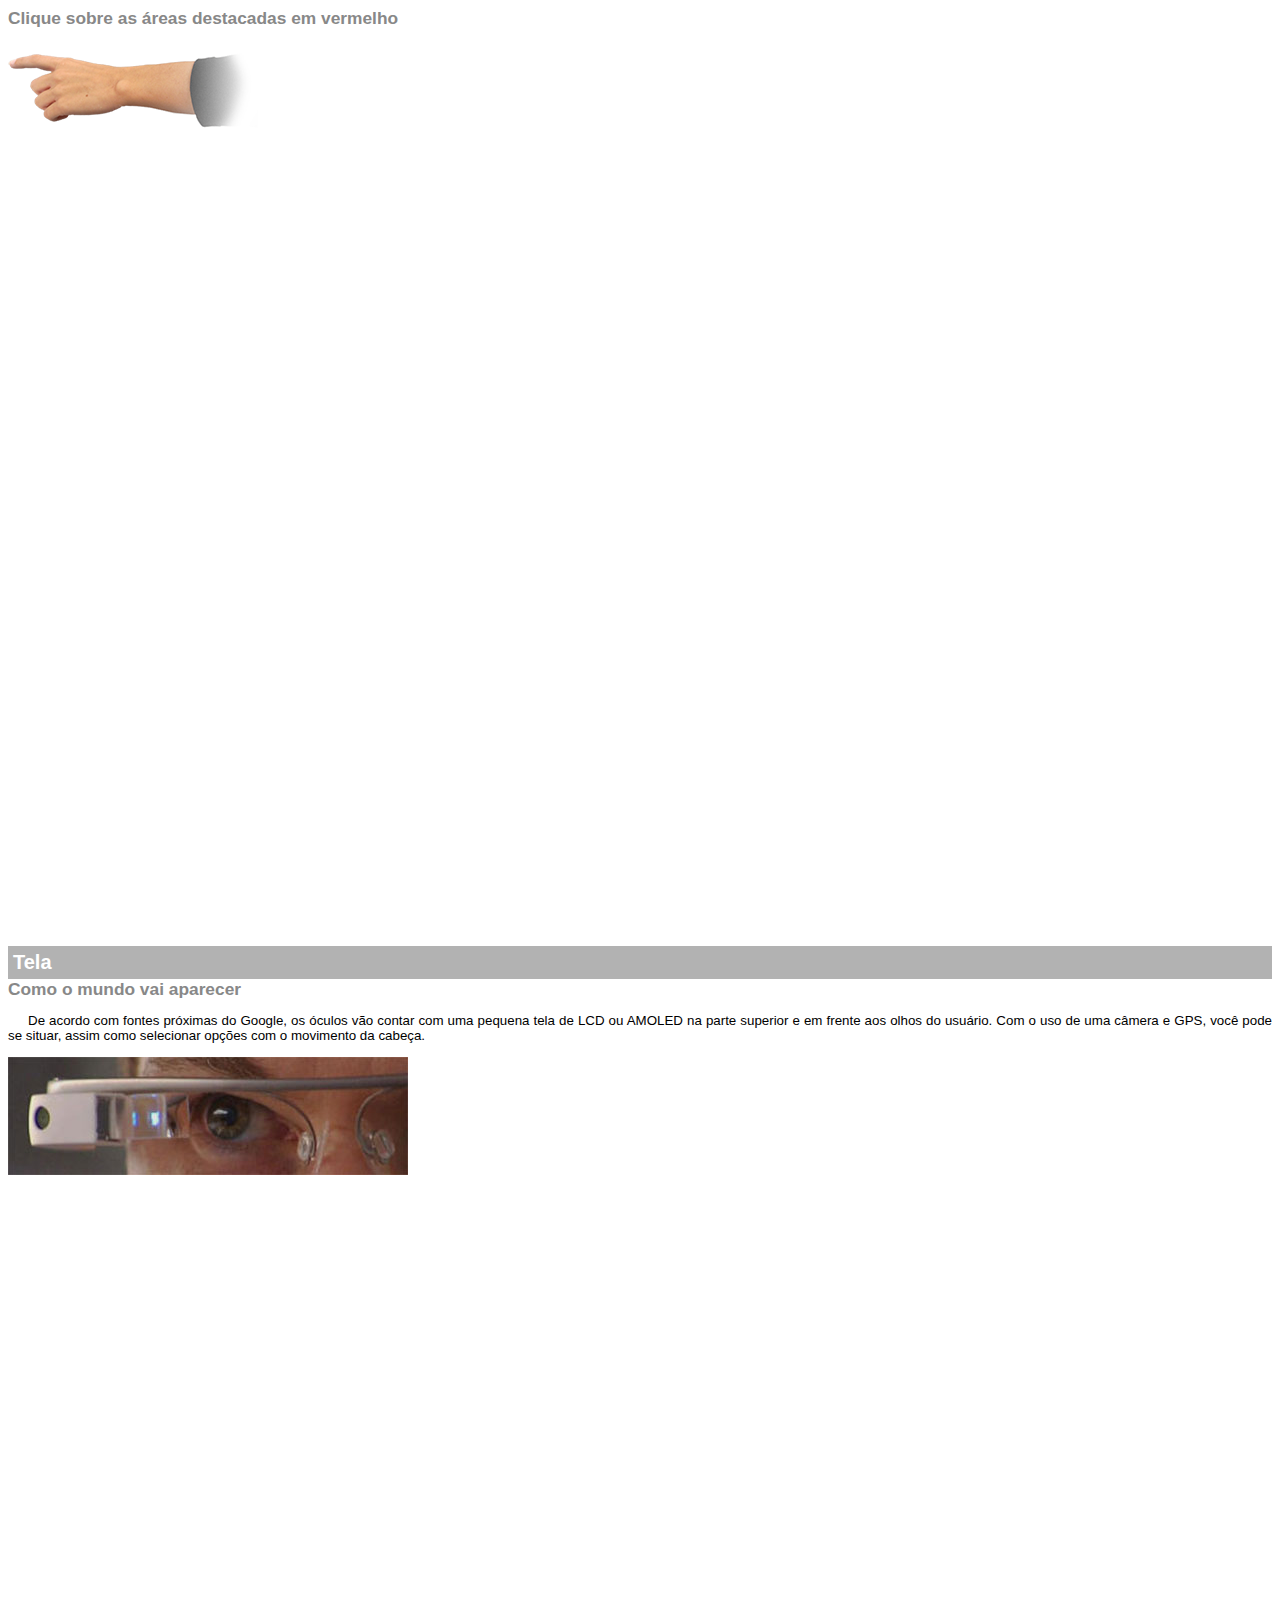
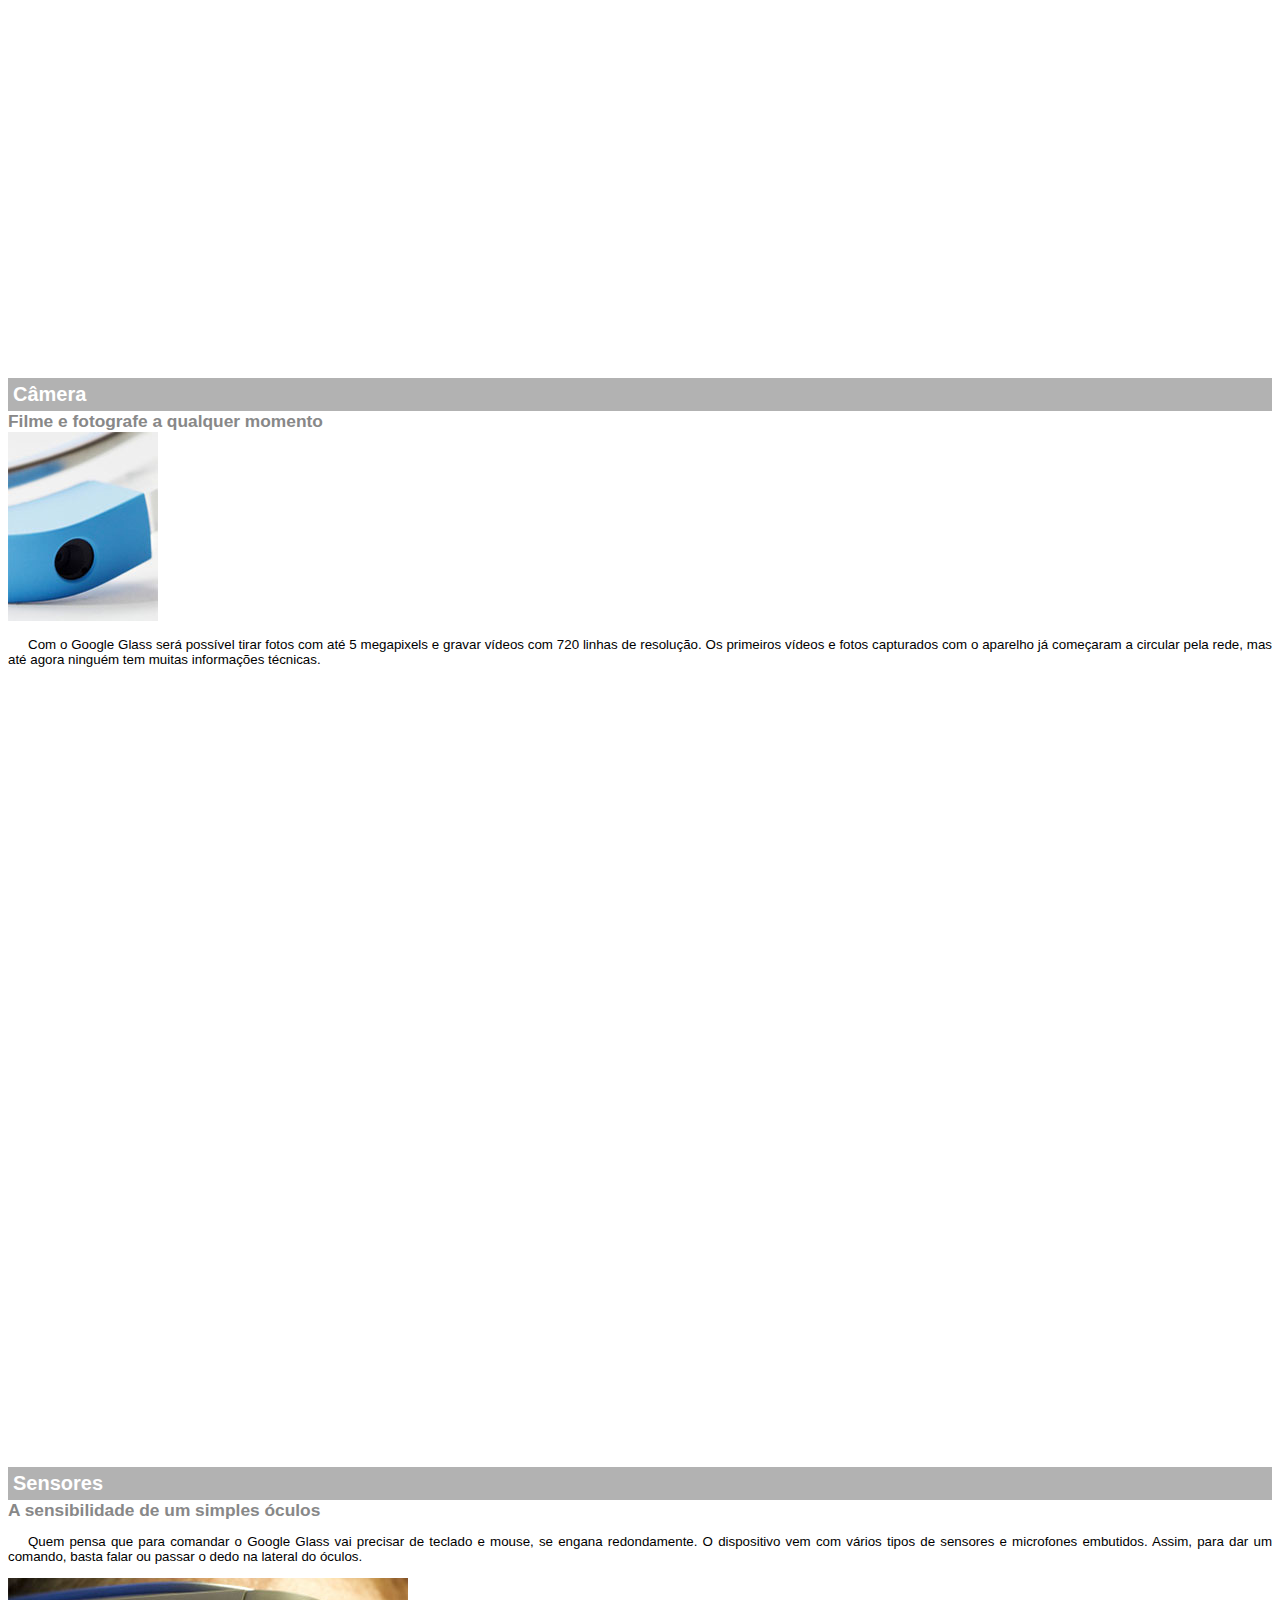
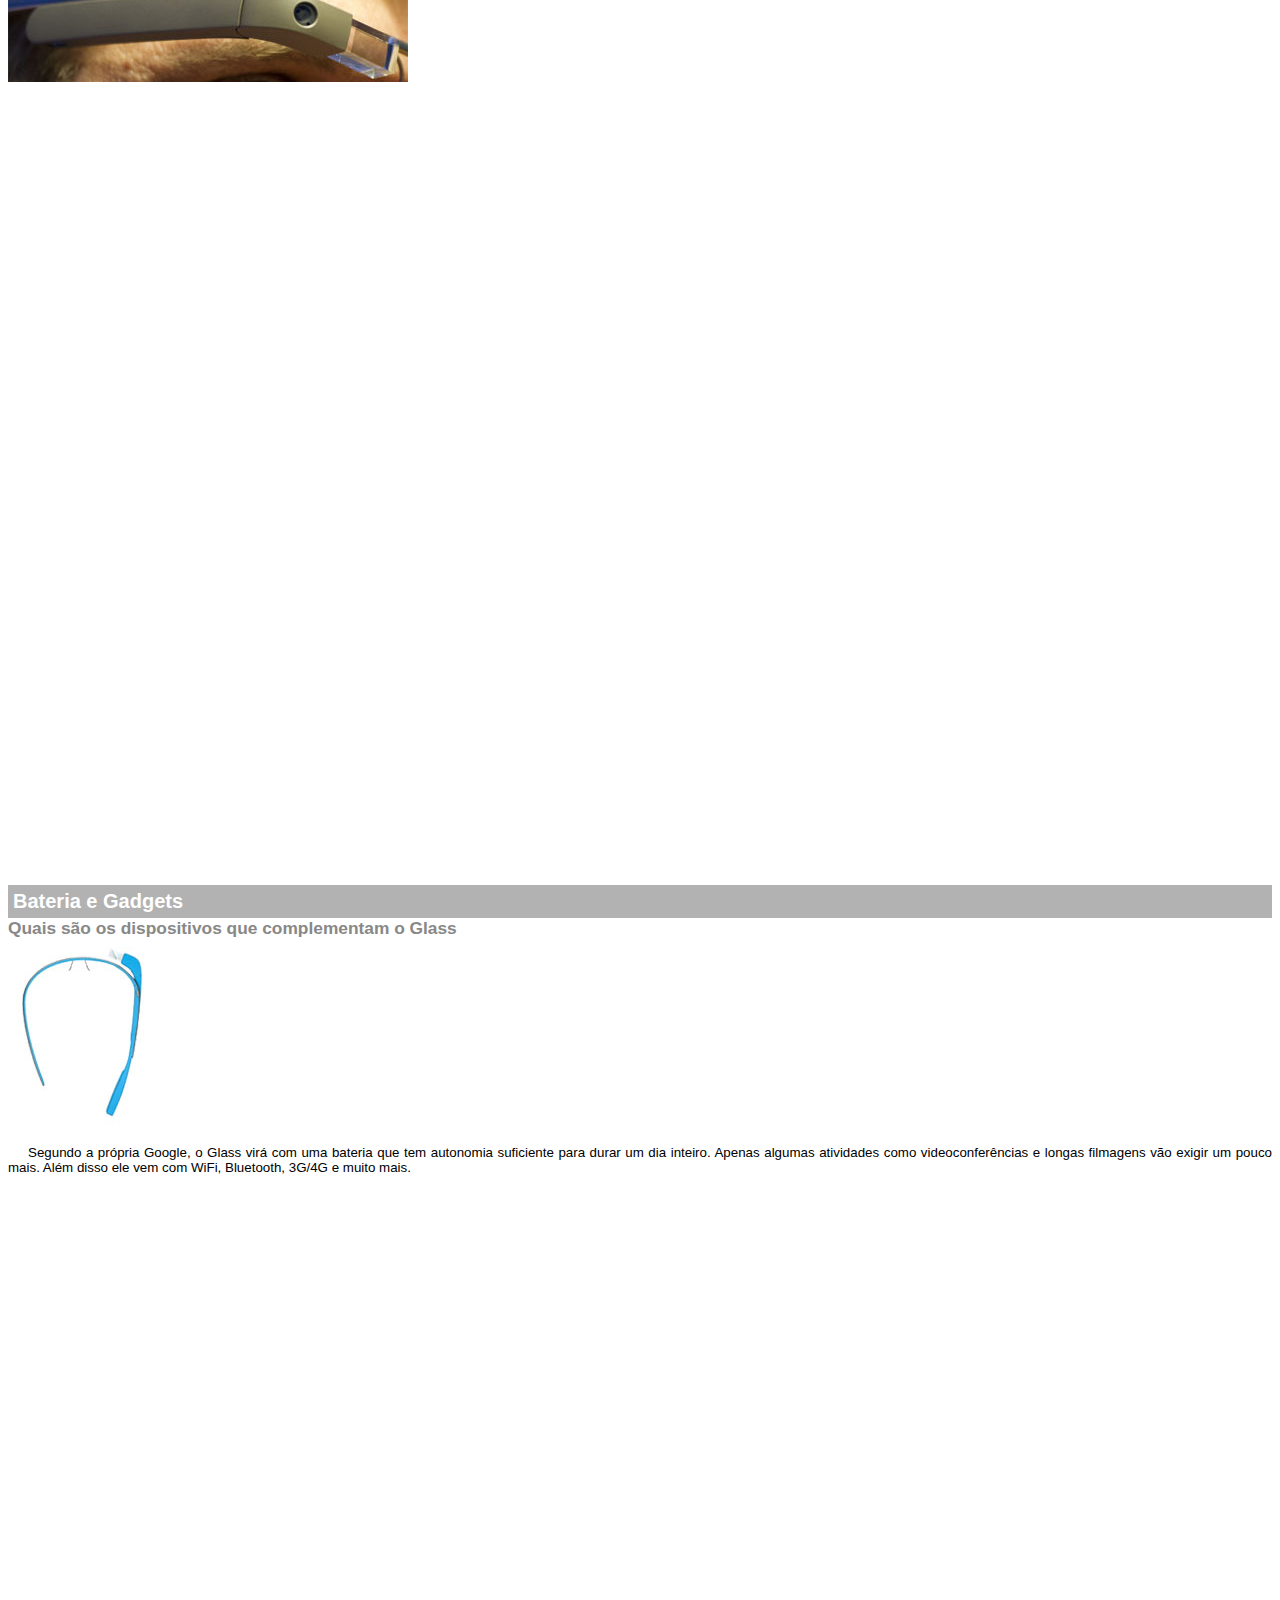
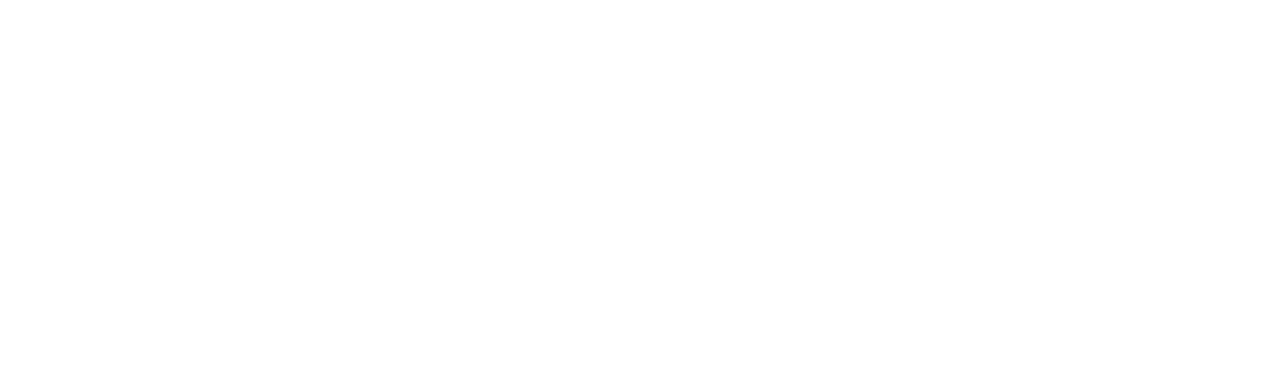
<file: google-glass-txt.html>
<!DOCTYPE html>
<html lang="pt-br">
<head>
    <meta charset="UTF-8">
    <meta http-equiv="X-UA-Compatible" content="IE=edge">
    <meta name="viewport" content="width=device-width, initial-scale=1.0">
    <title>Informações sobre o Google Glass</title>
    <style>
        body{
            font-family: Arial, Helvetica, sans-serif;
            font-size: 10pt;
        }
        p{
            text-align: justify;
            text-indent: 20px;
        }
        article h1{
            font-size: 15pt;
            color: #fff;
            background-color: rgba(0, 0, 0, .3);
            padding: 5px;
            margin: 0px;
        }
        article h2{
                font-size: 13pt;
                color: #888;
                margin: 0px;
        }
        article{
            margin-bottom: 800px;
        }
    </style>
</head>
<body>
<article id="topo">
    <header>
        <h2>Clique sobre as áreas destacadas em vermelho </h2>
    </header>
    <img src="Imagens/mao.png" alt="">
</article>

<article id="tela">
    <header>
    <h1>Tela</h1>
    <h2>Como o mundo vai aparecer</h2>
</header>
    <p>De acordo com fontes próximas do Google, os óculos vão contar com uma pequena tela de LCD ou AMOLED na parte superior e em frente aos olhos do usuário. Com o uso de uma câmera e GPS, você pode se situar, assim como selecionar opções com o movimento da cabeça.</p>
    <img src="Imagens/det-tela.jpg" alt="">
</article>

<article id="camera">
    <header>
    <h1>Câmera</h1>
    <h2>Filme e fotografe a qualquer momento</h2>
</header>
    <img src="Imagens/det-camera.jpg"alt="">
    <p>Com o Google Glass será possível tirar fotos com até 5 megapixels e gravar vídeos com 720 linhas de resolução. Os primeiros vídeos e fotos capturados com o aparelho já começaram a circular pela rede, mas até agora ninguém tem muitas informações técnicas.</p>
</article>

<article id="sensores">
    <header>
    <h1>Sensores</h1>
    <h2>A sensibilidade de um simples óculos</h2>
    </header>
    <p>Quem pensa que para comandar o Google Glass vai precisar de teclado e mouse, se engana redondamente. O dispositivo vem com vários tipos de sensores e microfones embutidos. Assim, para dar um comando, basta falar ou passar o dedo na lateral do óculos.</p>
    <img src="Imagens/det-touch.jpg" alt="">
    </article>
<article id="batEgd">
    <header>
    <h1>Bateria e Gadgets</h1>
    <h2>Quais são os dispositivos que complementam o Glass</h2>
</header>
    <img src="Imagens/det-bateria.jpg" alt="">
    <p>Segundo a própria Google, o Glass virá com uma bateria que tem autonomia suficiente para durar um dia inteiro. Apenas algumas atividades como videoconferências e longas filmagens vão exigir um pouco mais. Além disso ele vem com WiFi, Bluetooth, 3G/4G e muito mais.</p></article>
</body>
</html>
</file>
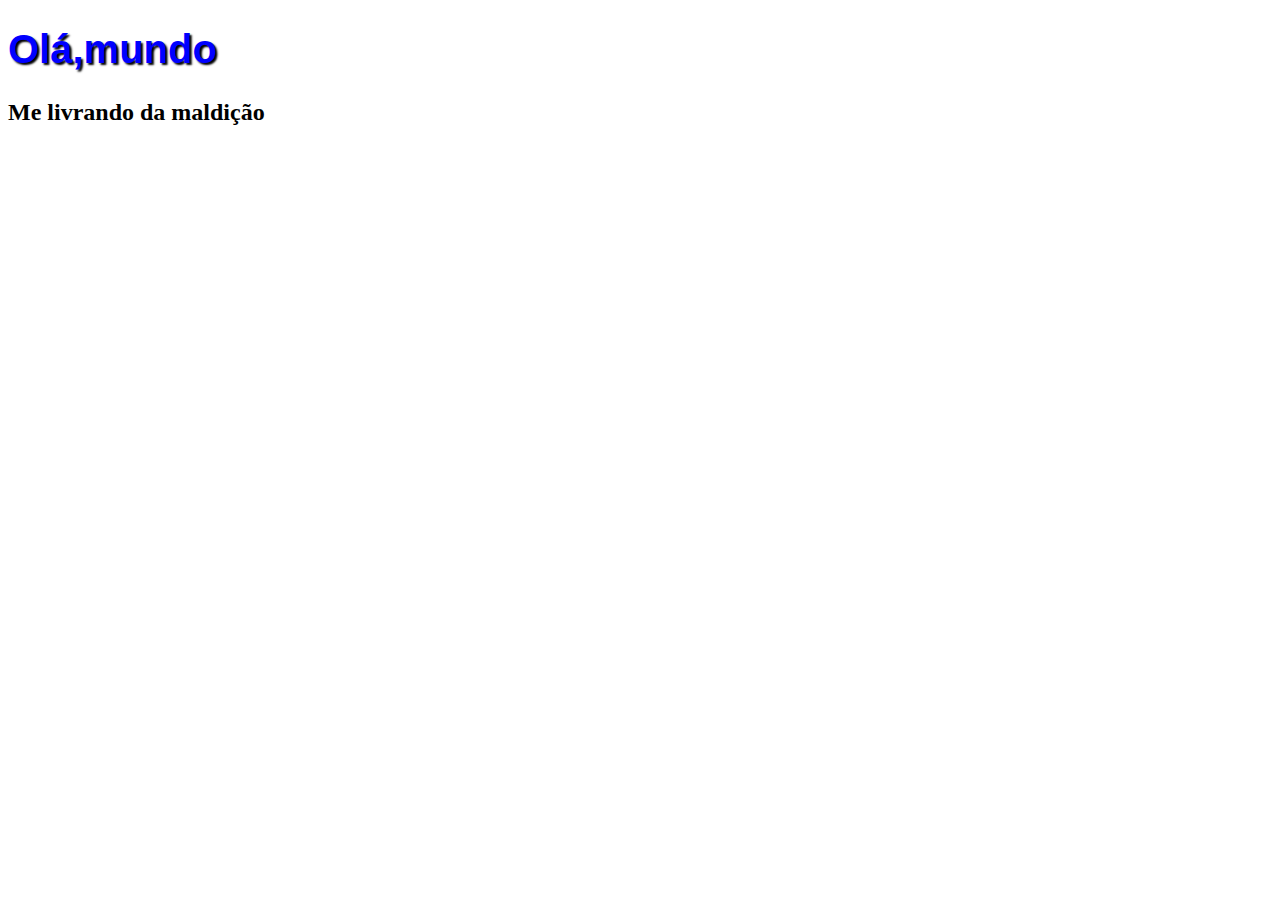
<file: maldicao.html>
<!DOCTYPE html>
<html lang="pt-br">
<head>
    <meta charset="UTF-8">
    <meta http-equiv="X-UA-Compatible" content="IE=edge">
    <meta name="viewport" content="width=device-width, initial-scale=1.0">
    <style>
        h1{
            font-family: Arial;
            font-size: 30pt;
            color: blue;
            text-shadow: 2px 2px 2px black;
        }
    </style>
    <title>Curso de HTML5</title>
</head>
<body>
    <h1>Olá,mundo</h1>
    <h2>Me livrando da maldição</h2>
</body>
</html>
</file>
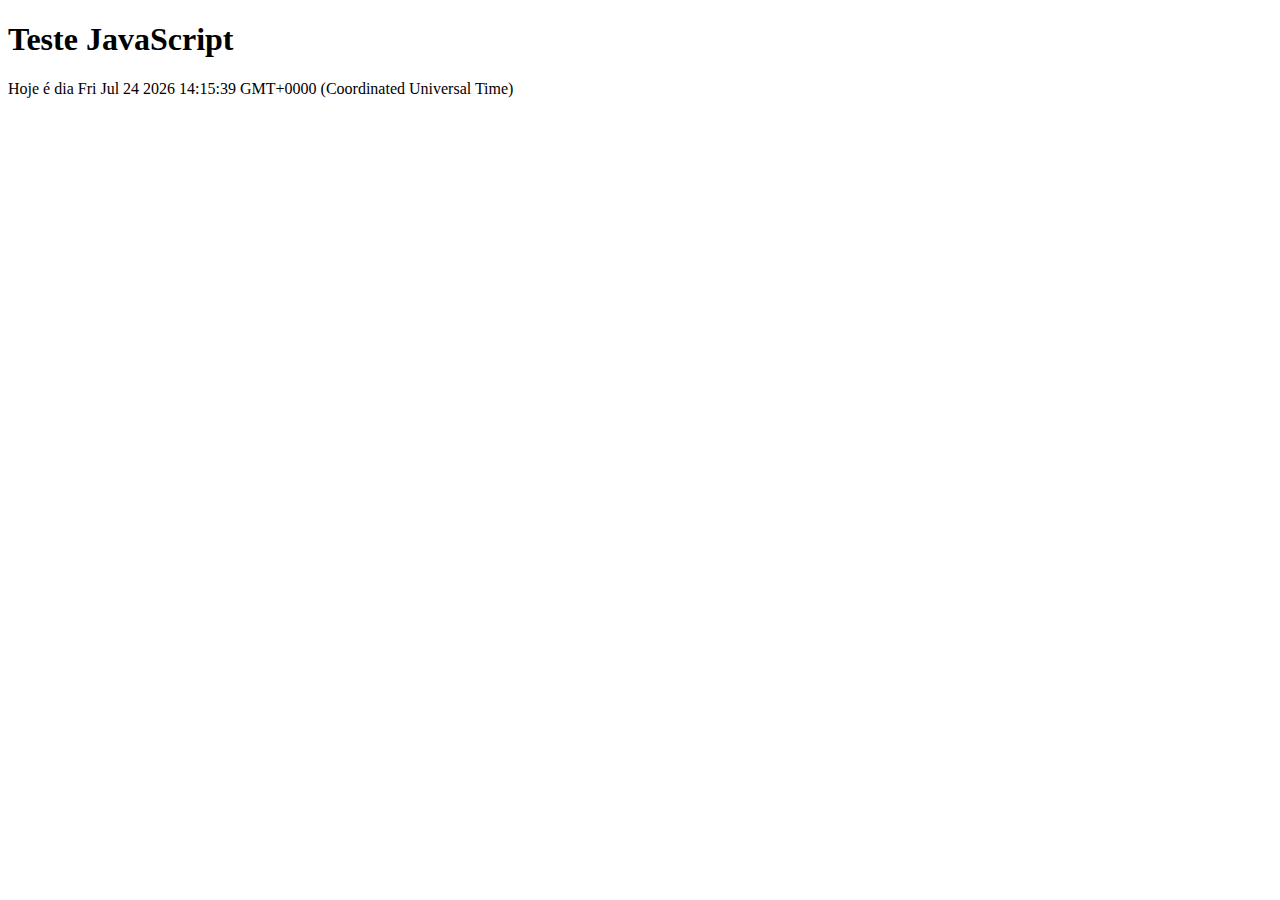
<file: testejs01.html>
<!DOCTYPE html>
<html lang="pt-br">
<head>
    <meta charset="UTF-8">
    <meta http-equiv="X-UA-Compatible" content="IE=edge">
    <meta name="viewport" content="width=device-width, initial-scale=1.0">
    <title>Teste JavaScript</title>
</head>
<h1>Teste JavaScript</h1>
<body>
    <script>
        /*Alerta mostra uma caixa de mensagem na tela*/
        alert("Olá pessoa");
        /*Todos os comandos tem que ser colocados no script e a ordem importa para a execução*/
        document.writeln("Hoje é dia " +Date());
        /*br também é utilizado para pular uma linha*/
        /*Document é usado para chamar algumas funções pré-definidas*/
    </script>
    
</body>
</html>
</file>
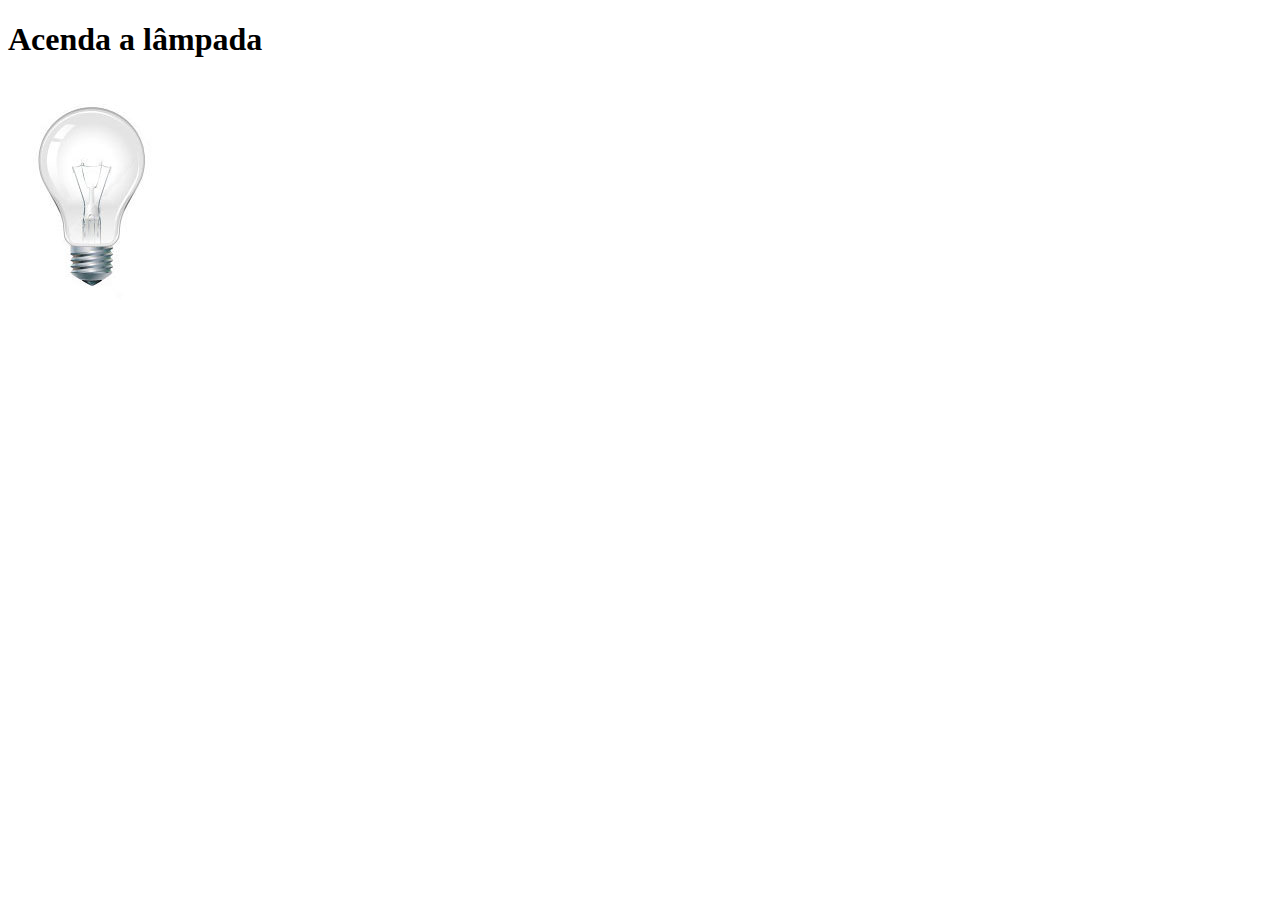
<file: testejs02.html>
<!DOCTYPE html>
<html lang="pt-br">
<head>
    <meta charset="UTF-8">
    <script>
        function acenderLampada(){
            /*Vai alterar a imagem que estava no id Luz*/
            document.getElementById("Luz").src = "Imagens/lampada-acesa.jpg";
        }
        function apagarLampada(){
            document.getElementById("Luz").src = "Imagens/lampada-apagada.jpg";
        }
        function quebrarLampada(){
            document.getElementById("Luz").src = "Imagens/lampada-quebrada.jpg";
        }
    </script>
    <meta http-equiv="X-UA-Compatible" content="IE=edge">
    <meta name="viewport" content="width=device-width, initial-scale=1.0">
    <title>Teste JavaScript</title>
</head>
<body>
    <h1>Acenda a lâmpada</h1>
    <!--Quando o usuário clicar na foto algo irá acontecer, nesse caso ele irá pra função acenderLampada-->
    <!--onmouse move para quando o mouse passar por cima vai chamar a função-->
    <img src="Imagens/lampada-apagada.jpg" alt="" id="Luz" onmousemove="acenderLampada()" onmouseout="apagarLampada()" onclick="quebrarLampada()">

</body>
</html>
</file>
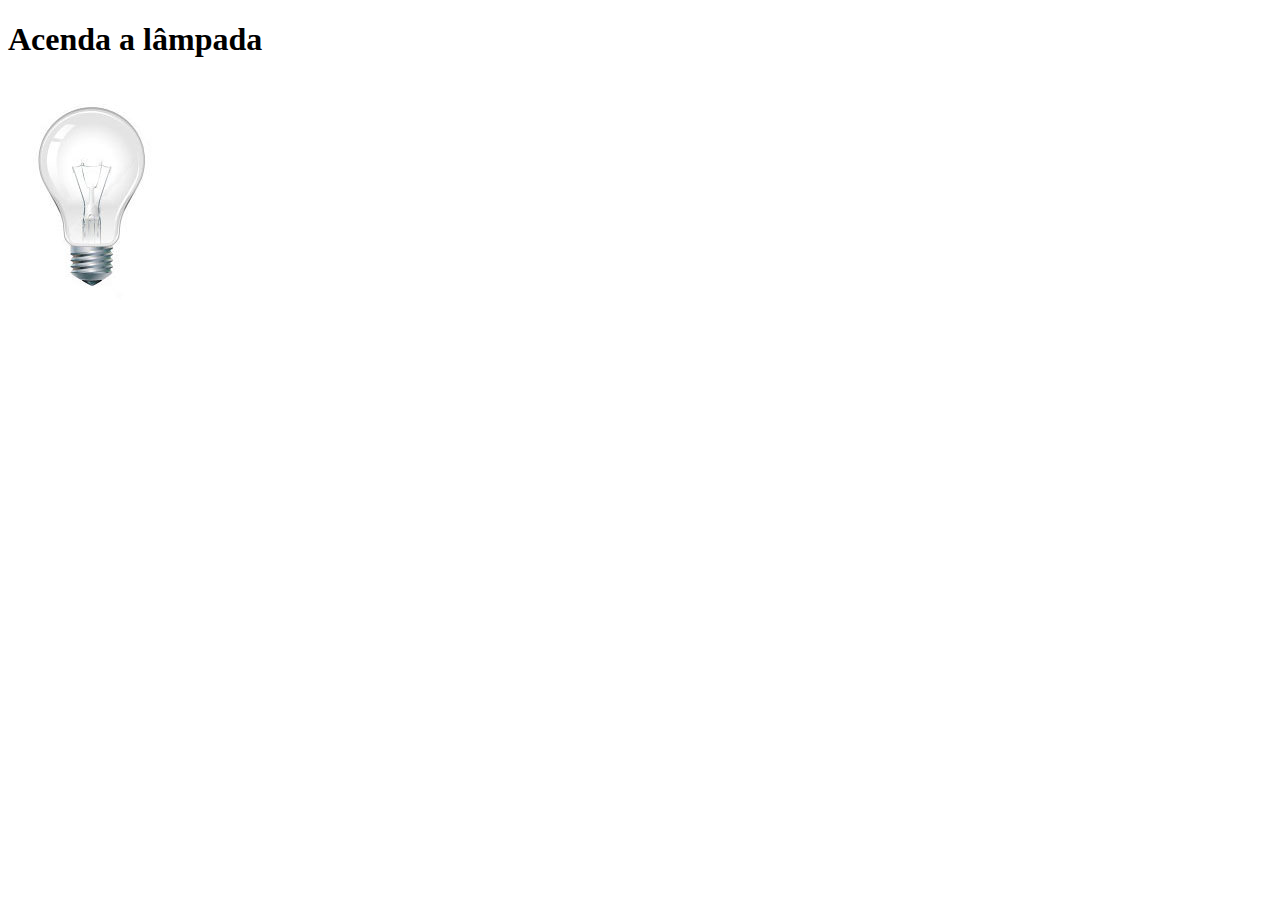
<file: testesjs03.html>
<!DOCTYPE html>
<html lang="pt-br">
<head>
    <meta charset="UTF-8">
    <script>
        var quebrada = false;
        function mudarLampada(tipo){
            /*Vai alterar a imagem que estava no id Luz por meio do número indicado no tipo*/
            if(!quebrada){
            document.getElementById("Luz").src = "Imagens/" + tipo + ".jpg"
            }
            if(tipo == "lampada-quebrada"){
                quebrada = true;
            }
        }
    </script>
    <meta http-equiv="X-UA-Compatible" content="IE=edge">
    <meta name="viewport" content="width=device-width, initial-scale=1.0">
    <title>Teste JavaScript</title>
</head>
<body>
    <h1>Acenda a lâmpada</h1>
    <!--Quando o usuário clicar na foto algo irá acontecer, nesse caso ele irá pra função acenderLampada-->
    <!--onmouse move para quando o mouse passar por cima vai chamar a função-->
    <img src="Imagens/lampada-apagada.jpg" alt="" id="Luz" onmousemove="mudarLampada('lampada-acesa')" onmouseout="mudarLampada('lampada-apagada')" onclick="mudarLampada('lampada-quebrada')">

</body>
</html>
</file>
